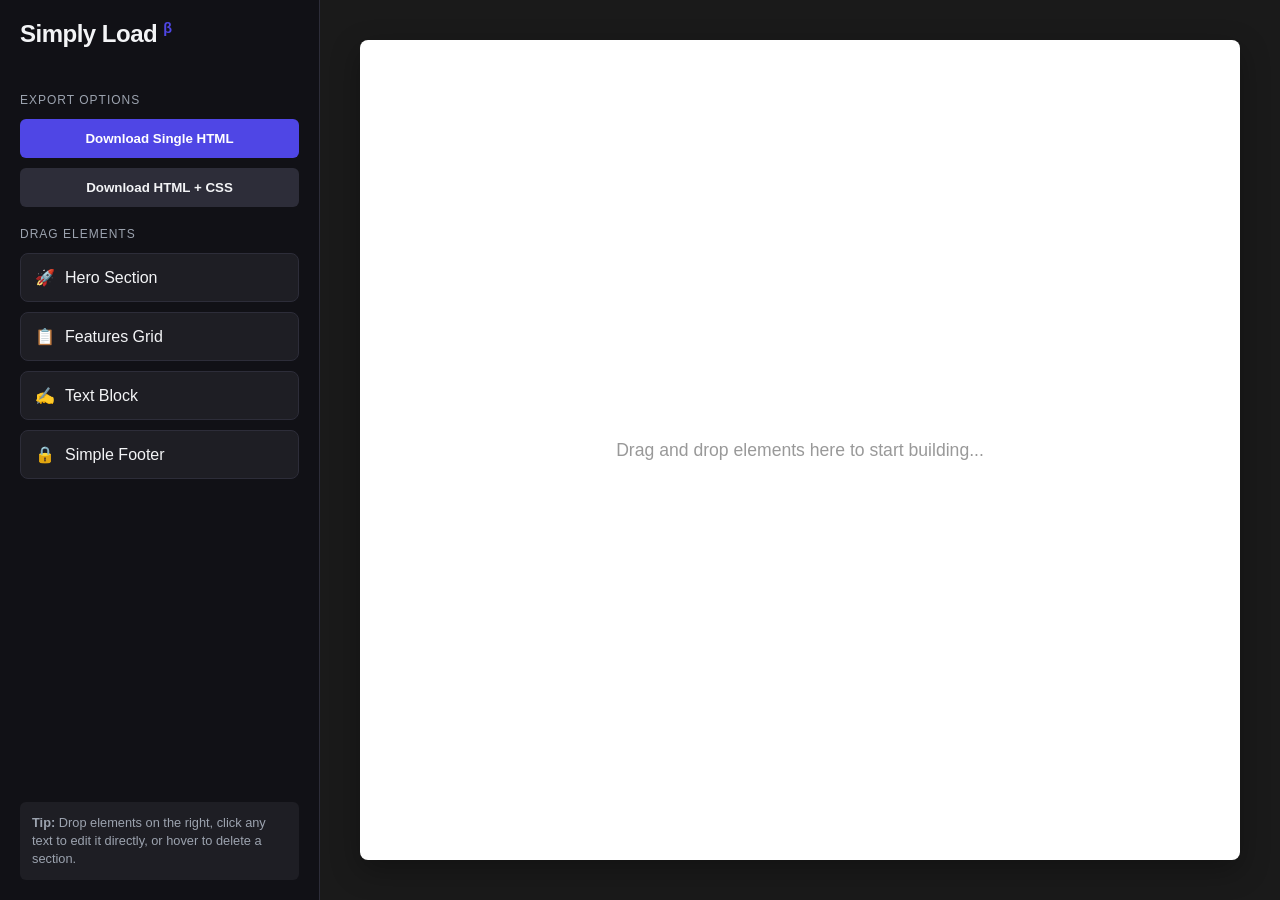
<file: beta-archive/1.0/index.html>
<!DOCTYPE html>
<html lang="en">
<head>
    <meta charset="UTF-8">
    <meta name="viewport" content="width=device-width, initial-scale=1.0">
    <title>Simply Load - Beta Builder</title>
    <link rel="stylesheet" href="style.css">
</head>
<body>

    <div class="app-container">
        <aside class="sidebar">
            <div class="logo">
                <h2>Simply Load <span>β</span></h2>
            </div>

            <div class="section-title">Export Options</div>
            <div class="export-buttons">
                <button id="download-single" class="btn btn-primary">Download Single HTML</button>
                <button id="download-multiple" class="btn btn-secondary">Download HTML + CSS</button>
            </div>

            <div class="section-title">Drag Elements</div>
            <div class="element-list">
                <div class="draggable-item" draggable="true" data-type="hero">
                    <i>🚀</i> Hero Section
                </div>
                <div class="draggable-item" draggable="true" data-type="features">
                    <i>📋</i> Features Grid
                </div>
                <div class="draggable-item" draggable="true" data-type="content">
                    <i>✍️</i> Text Block
                </div>
                <div class="draggable-item" draggable="true" data-type="footer">
                    <i>🔒</i> Simple Footer
                </div>
            </div>
            
            <div class="sidebar-instruction">
                <p><strong>Tip:</strong> Drop elements on the right, click any text to edit it directly, or hover to delete a section.</p>
            </div>
        </aside>

        <main class="canvas-container">
            <div id="canvas" class="canvas">
                <div class="canvas-placeholder">Drag and drop elements here to start building...</div>
            </div>
        </main>
    </div>

    <script src="script.js"></script>
</body>
</html>
</file>
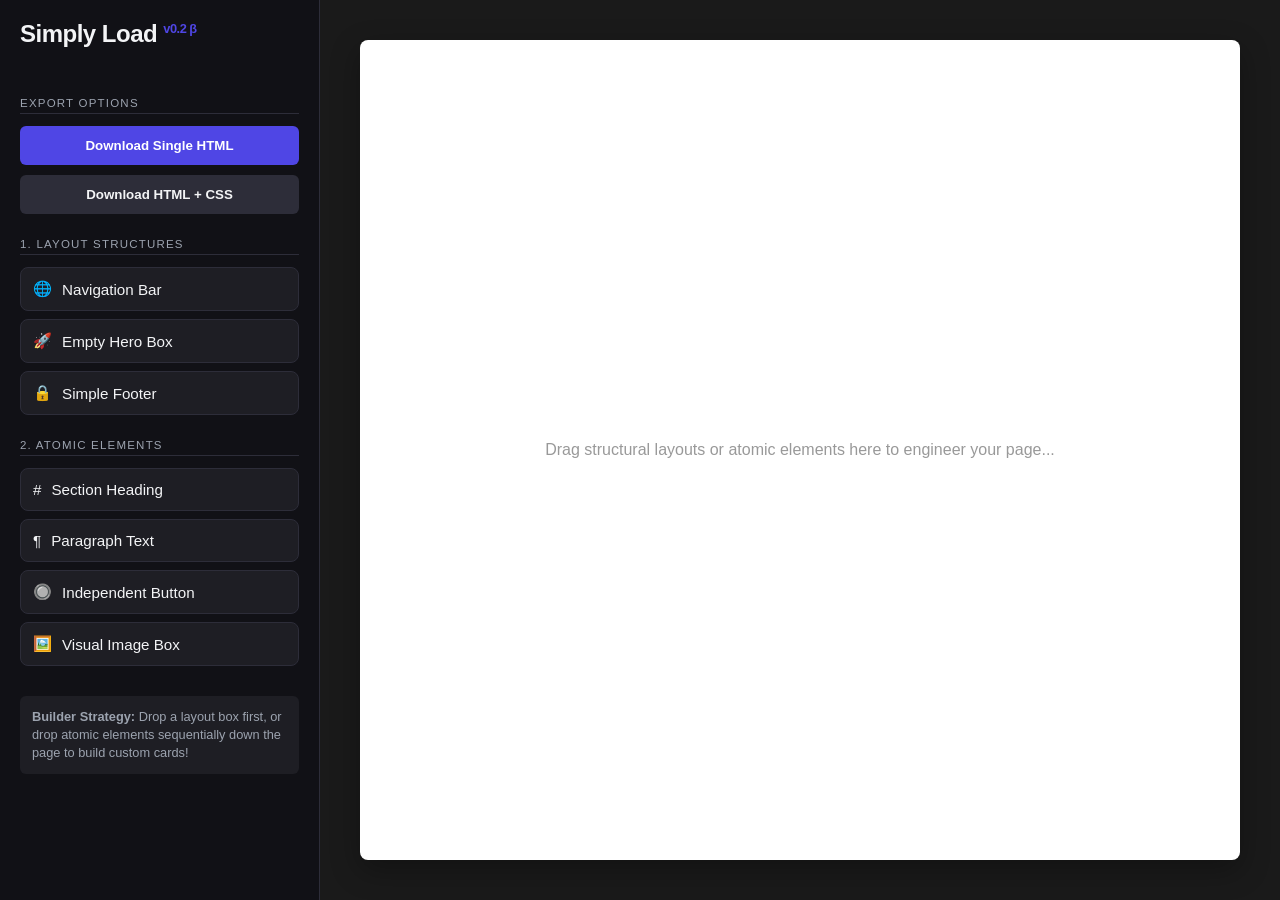
<file: beta-archive/1.1/index.html>
<!DOCTYPE html>
<html lang="en">
<head>
    <meta charset="UTF-8">
    <meta name="viewport" content="width=device-width, initial-scale=1.0">
    <title>Simply Load - Modular Beta</title>
    <link rel="stylesheet" href="style.css">
</head>
<body>

    <div class="app-container">
        <aside class="sidebar">
            <div class="logo">
                <h2>Simply Load <span>v0.2 β</span></h2>
            </div>

            <div class="section-title">Export Options</div>
            <div class="export-buttons">
                <button id="download-single" class="btn btn-primary">Download Single HTML</button>
                <button id="download-multiple" class="btn btn-secondary">Download HTML + CSS</button>
            </div>

            <div class="section-title">1. Layout Structures</div>
            <div class="element-list">
                <div class="draggable-item" draggable="true" data-type="navbar">
                    <i>🌐</i> Navigation Bar
                </div>
                <div class="draggable-item" draggable="true" data-type="hero">
                    <i>🚀</i> Empty Hero Box
                </div>
                <div class="draggable-item" draggable="true" data-type="footer">
                    <i>🔒</i> Simple Footer
                </div>
            </div>

            <div class="section-title">2. Atomic Elements</div>
            <div class="element-list">
                <div class="draggable-item" draggable="true" data-type="heading">
                    <i>#</i> Section Heading
                </div>
                <div class="draggable-item" draggable="true" data-type="paragraph">
                    <i>¶</i> Paragraph Text
                </div>
                <div class="draggable-item" draggable="true" data-type="button">
                    <i>🔘</i> Independent Button
                </div>
                <div class="draggable-item" draggable="true" data-type="image">
                    <i>🖼️</i> Visual Image Box
                </div>
            </div>
            
            <div class="sidebar-instruction">
                <p><strong>Builder Strategy:</strong> Drop a layout box first, or drop atomic elements sequentially down the page to build custom cards!</p>
            </div>
        </aside>

        <main class="canvas-container">
            <div id="canvas" class="canvas">
                <div class="canvas-placeholder">Drag structural layouts or atomic elements here to engineer your page...</div>
            </div>
        </main>
    </div>

    <script src="script.js"></script>
</body>
</html>
</file>
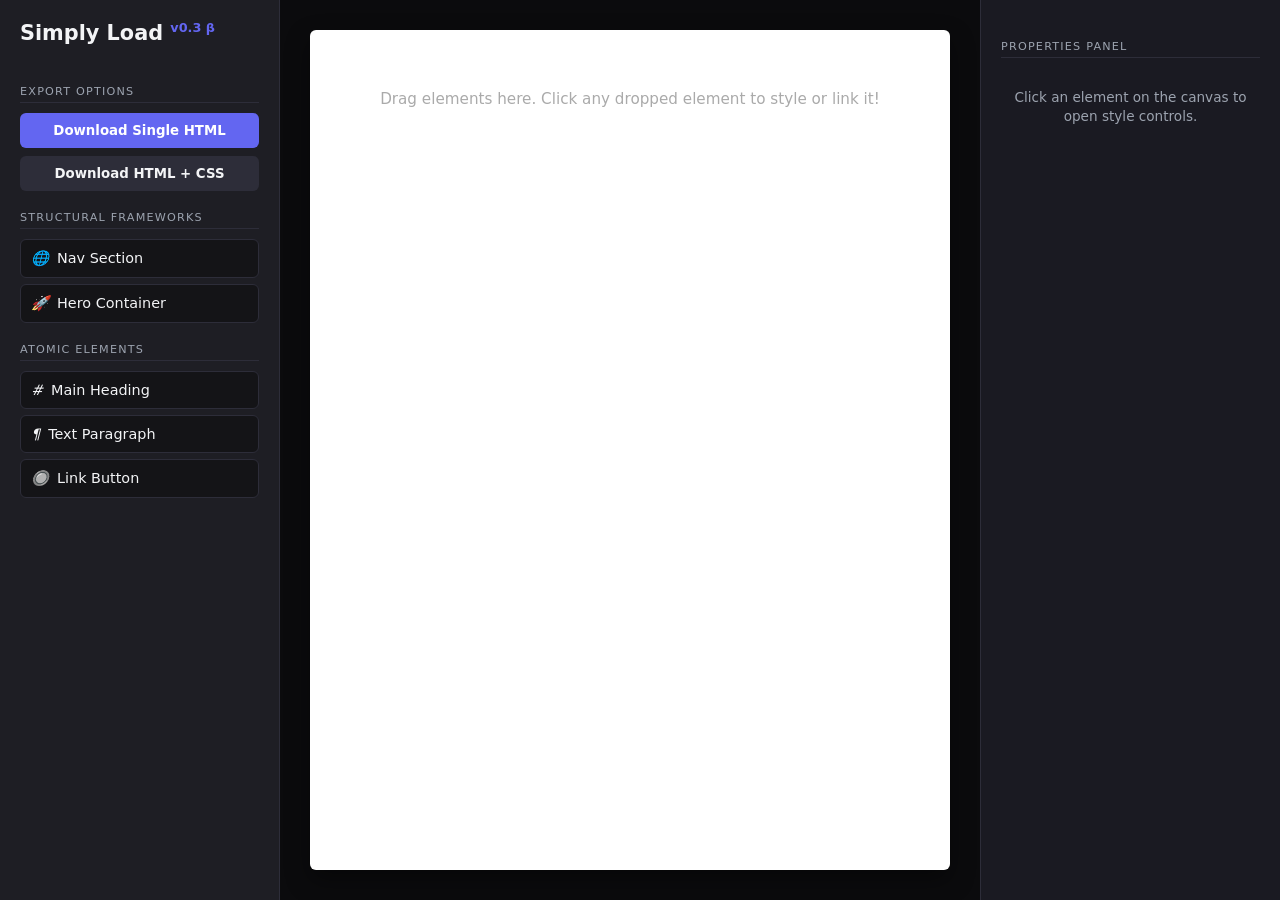
<file: beta-archive/1.2/index.html>
<!DOCTYPE html>
<html lang="en">
<head>
    <meta charset="UTF-8">
    <meta name="viewport" content="width=device-width, initial-scale=1.0">
    <title>Simply Load - Studio Beta</title>
    <link rel="stylesheet" href="style.css">
</head>
<body>

    <div class="app-container">
        <aside class="sidebar left-sidebar">
            <div class="logo">
                <h2>Simply Load <span>v0.3 β</span></h2>
            </div>

            <div class="section-title">Export Options</div>
            <div class="export-buttons">
                <button id="download-single" class="btn btn-primary">Download Single HTML</button>
                <button id="download-multiple" class="btn btn-secondary">Download HTML + CSS</button>
            </div>

            <div class="section-title">Structural Frameworks</div>
            <div class="element-list">
                <div class="draggable-item" draggable="true" data-type="navbar"><i>🌐</i> Nav Section</div>
                <div class="draggable-item" draggable="true" data-type="hero"><i>🚀</i> Hero Container</div>
            </div>

            <div class="section-title">Atomic Elements</div>
            <div class="element-list">
                <div class="draggable-item" draggable="true" data-type="heading"><i>#</i> Main Heading</div>
                <div class="draggable-item" draggable="true" data-type="paragraph"><i>¶</i> Text Paragraph</div>
                <div class="draggable-item" draggable="true" data-type="link-btn"><i>🔘</i> Link Button</div>
            </div>
        </aside>

        <main class="canvas-container">
            <div id="canvas" class="canvas">
                <div class="canvas-placeholder">Drag elements here. Click any dropped element to style or link it!</div>
            </div>
        </main>

        <aside class="sidebar right-sidebar" id="inspector">
            <div class="inspector-title">Properties Panel</div>
            <div id="inspector-hint" class="inspector-empty-state">
                Click an element on the canvas to open style controls.
            </div>
            
            <div id="inspector-controls" class="hidden">
                <div class="control-group">
                    <label>Selected Type:</label>
                    <span id="active-element-tag" class="tag-badge">-</span>
                </div>

                <div class="control-group link-only hidden" id="link-field-group">
                    <label for="prop-link">Destination URL:</label>
                    <input type="text" id="prop-link" placeholder="https://example.com">
                    <span class="input-helper">Redirect target for production file</span>
                </div>

                <div class="control-group">
                    <label for="prop-color">Text Color:</label>
                    <div class="color-picker-wrapper">
                        <input type="color" id="prop-color" value="#000000">
                    </div>
                </div>

                <div class="control-group">
                    <label for="prop-size">Font Size (px):</label>
                    <input type="number" id="prop-size" min="8" max="120" value="16">
                </div>
            </div>
        </aside>
    </div>

    <script src="script.js"></script>
</body>
</html>
</file>
<file: beta-archive/1.0/style.css>
/* --- System & Builder UI Styles --- */
:root {
    --bg-dark: #1e1e24;
    --bg-sidebar: #111116;
    --accent: #4f46e5;
    --accent-hover: #4338ca;
    --text-light: #f3f4f6;
    --text-muted: #9ca3af;
    --canvas-bg: #ffffff;
}

* {
    box-sizing: border-box;
    margin: 0;
    padding: 0;
    font-family: -apple-system, BlinkMacSystemFont, "Segoe UI", Roboto, sans-serif;
}

body {
    background-color: var(--bg-dark);
    color: var(--text-light);
    overflow: hidden;
}

.app-container {
    display: flex;
    height: 100vh;
    width: 100vw;
}

/* Sidebar Styling */
.sidebar {
    width: 320px;
    background-color: var(--bg-sidebar);
    padding: 20px;
    display: flex;
    flex-direction: column;
    border-right: 1px solid #2d2d39;
    z-index: 10;
}

.logo h2 {
    font-size: 1.5rem;
    margin-bottom: 25px;
    letter-spacing: -0.5px;
}

.logo span {
    color: var(--accent);
    font-size: 0.9rem;
    vertical-align: super;
}

.section-title {
    font-size: 0.75rem;
    text-transform: uppercase;
    letter-spacing: 1px;
    color: var(--text-muted);
    margin-bottom: 12px;
    margin-top: 20px;
}

.export-buttons {
    display: flex;
    flex-direction: column;
    gap: 10px;
}

.btn {
    padding: 12px;
    border: none;
    border-radius: 6px;
    font-weight: 600;
    cursor: pointer;
    transition: all 0.2s ease;
}

.btn-primary {
    background-color: var(--accent);
    color: white;
}

.btn-primary:hover { background-color: var(--accent-hover); }

.btn-secondary {
    background-color: #2d2d39;
    color: var(--text-light);
}

.btn-secondary:hover { background-color: #3e3e4f; }

/* Draggable Items UI */
.element-list {
    display: flex;
    flex-direction: column;
    gap: 10px;
}

.draggable-item {
    background-color: #1e1e24;
    padding: 14px;
    border: 1px solid #2d2d39;
    border-radius: 8px;
    cursor: grab;
    transition: transform 0.2s, border-color 0.2s;
    display: flex;
    align-items: center;
    gap: 10px;
}

.draggable-item:hover {
    border-color: var(--accent);
    transform: translateY(-2px);
}

.draggable-item i {
    font-style: normal;
}

.sidebar-instruction {
    margin-top: auto;
    font-size: 0.8rem;
    color: var(--text-muted);
    line-height: 1.4;
    background: #1e1e24;
    padding: 12px;
    border-radius: 6px;
}

/* Canvas Area Styling */
.canvas-container {
    flex-grow: 1;
    background-color: #1a1a1a;
    padding: 40px;
    overflow-y: auto;
    display: flex;
    justify-content: center;
}

.canvas {
    width: 100%;
    max-width: 900px;
    background-color: var(--canvas-bg);
    min-height: 100%;
    border-radius: 8px;
    box-shadow: 0 10px 30px rgba(0,0,0,0.3);
    color: #333;
    position: relative;
    padding-bottom: 100px;
}

.canvas-placeholder {
    position: absolute;
    top: 50%;
    left: 50%;
    transform: translate(-50%, -50%);
    color: #999;
    font-size: 1.1rem;
    pointer-events: none;
}

/* Actions inside the builder */
.dropped-component {
    position: relative;
    transition: outline 0.2s ease;
}

.dropped-component:hover {
    outline: 2px dashed var(--accent);
}

.delete-btn {
    display: none;
    position: absolute;
    top: 10px;
    right: 10px;
    background: #ef4444;
    color: white;
    border: none;
    padding: 4px 8px;
    border-radius: 4px;
    cursor: pointer;
    font-size: 0.75rem;
    z-index: 100;
}

.dropped-component:hover .delete-btn {
    display: block;
}


/* --- Exportable Components Styles (Will be included in user's downloads) --- */
.hero-section {
    padding: 60px 40px;
    text-align: center;
    background: linear-gradient(135deg, #f5f7fa 0%, #c3cfe2 100%);
    color: #1e1e24;
}
.hero-section h1 { font-size: 2.5rem; margin-bottom: 15px; }
.hero-section p { font-size: 1.2rem; margin-bottom: 25px; color: #555; }
.hero-section button { 
    background-color: #4f46e5; color: white; border: none; 
    padding: 12px 24px; font-size: 1rem; border-radius: 5px; cursor: pointer; 
}

.features-section {
    padding: 40px 20px;
    display: flex;
    gap: 20px;
    background: #ffffff;
}
.feature-card {
    flex: 1;
    padding: 20px;
    border: 1px solid #e5e7eb;
    border-radius: 8px;
    background: #fafafa;
}
.feature-card h3 { margin-bottom: 10px; color: #111; }
.feature-card p { color: #666; font-size: 0.95rem; line-height: 1.5; }

.content-section {
    padding: 40px;
    background: #ffffff;
    max-width: 700px;
    margin: 0 auto;
}
.content-section h2 { margin-bottom: 15px; color: #111; }
.content-section p { color: #444; line-height: 1.6; font-size: 1.05rem; }

.footer-section {
    padding: 30px;
    background: #111116;
    color: #9ca3af;
    text-align: center;
    font-size: 0.9rem;
}
</file>
<file: beta-archive/1.1/style.css>
/* --- System & Builder UI Styles --- */
:root {
    --bg-dark: #1e1e24;
    --bg-sidebar: #111116;
    --accent: #4f46e5;
    --accent-hover: #4338ca;
    --text-light: #f3f4f6;
    --text-muted: #9ca3af;
    --canvas-bg: #ffffff;
}

* {
    box-sizing: border-box;
    margin: 0;
    padding: 0;
    font-family: -apple-system, BlinkMacSystemFont, "Segoe UI", Roboto, sans-serif;
}

body {
    background-color: var(--bg-dark);
    color: var(--text-light);
    overflow: hidden;
}

.app-container {
    display: flex;
    height: 100vh;
    width: 100vw;
}

.sidebar {
    width: 320px;
    background-color: var(--bg-sidebar);
    padding: 20px;
    display: flex;
    flex-direction: column;
    border-right: 1px solid #2d2d39;
    z-index: 10;
    overflow-y: auto;
}

.logo h2 {
    font-size: 1.5rem;
    margin-bottom: 25px;
    letter-spacing: -0.5px;
}

.logo span {
    color: var(--accent);
    font-size: 0.8rem;
    vertical-align: super;
}

.section-title {
    font-size: 0.72rem;
    text-transform: uppercase;
    letter-spacing: 1.2px;
    color: var(--text-muted);
    margin-bottom: 12px;
    margin-top: 24px;
    border-bottom: 1px solid #2d2d39;
    padding-bottom: 4px;
}

.export-buttons {
    display: flex;
    flex-direction: column;
    gap: 10px;
}

.btn {
    padding: 12px;
    border: none;
    border-radius: 6px;
    font-weight: 600;
    cursor: pointer;
    transition: all 0.2s ease;
}

.btn-primary { background-color: var(--accent); color: white; }
.btn-primary:hover { background-color: var(--accent-hover); }
.btn-secondary { background-color: #2d2d39; color: var(--text-light); }
.btn-secondary:hover { background-color: #3e3e4f; }

.element-list {
    display: flex;
    flex-direction: column;
    gap: 8px;
}

.draggable-item {
    background-color: #1e1e24;
    padding: 12px;
    border: 1px solid #2d2d39;
    border-radius: 8px;
    cursor: grab;
    transition: transform 0.2s, border-color 0.2s;
    display: flex;
    align-items: center;
    gap: 10px;
    font-size: 0.95rem;
}

.draggable-item:hover {
    border-color: var(--accent);
    transform: translateY(-1px);
}

.draggable-item i { font-style: normal; }

.sidebar-instruction {
    margin-top: 30px;
    font-size: 0.8rem;
    color: var(--text-muted);
    line-height: 1.4;
    background: #1e1e24;
    padding: 12px;
    border-radius: 6px;
}

/* Canvas Area Styling */
.canvas-container {
    flex-grow: 1;
    background-color: #1a1a1a;
    padding: 40px;
    overflow-y: auto;
    display: flex;
    justify-content: center;
}

.canvas {
    width: 100%;
    max-width: 900px;
    background-color: var(--canvas-bg);
    min-height: 100%;
    border-radius: 8px;
    box-shadow: 0 10px 30px rgba(0,0,0,0.3);
    color: #333;
    position: relative;
    padding-bottom: 120px;
}

.canvas-placeholder {
    position: absolute;
    top: 50%;
    left: 50%;
    transform: translate(-50%, -50%);
    color: #999;
    font-size: 1rem;
    width: 80%;
    text-align: center;
    pointer-events: none;
}

/* Actions inside the builder */
.dropped-component {
    position: relative;
    transition: outline 0.2s ease;
}

.dropped-component:hover {
    outline: 2px dashed var(--accent);
}

.delete-btn {
    display: none;
    position: absolute;
    top: 5px;
    right: 5px;
    background: #ef4444;
    color: white;
    border: none;
    padding: 2px 6px;
    border-radius: 4px;
    cursor: pointer;
    font-size: 0.7rem;
    z-index: 100;
}

.dropped-component:hover .delete-btn {
    display: block;
}


/* --- Exportable Components Styles (Included in user's downloads) --- */
.nav-section {
    display: flex;
    justify-content: space-between;
    align-items: center;
    padding: 20px 40px;
    background: #ffffff;
    border-bottom: 1px solid #eaeaea;
}
.nav-logo { font-weight: bold; font-size: 1.2rem; color: #111; }
.nav-links a { text-decoration: none; color: #555; margin-left: 20px; font-size: 0.95rem; }

.hero-section {
    padding: 80px 40px;
    text-align: center;
    background: linear-gradient(135deg, #f5f7fa 0%, #e4e8f0 100%);
    color: #1e1e24;
}

.footer-section {
    padding: 30px;
    background: #111116;
    color: #9ca3af;
    text-align: center;
    font-size: 0.9rem;
}

/* Atomic Element Design Specs */
.el-heading {
    padding: 15px 40px 5px 40px;
    color: #111116;
    font-size: 2rem;
    font-weight: 700;
}

.el-paragraph {
    padding: 10px 40px;
    color: #4b5563;
    font-size: 1.05rem;
    line-height: 1.6;
}

.el-button-wrap {
    padding: 15px 40px;
}
.el-button {
    background-color: #4f46e5;
    color: white;
    border: none;
    padding: 12px 28px;
    font-size: 1rem;
    border-radius: 6px;
    cursor: pointer;
    font-weight: 500;
}

.el-image-wrap {
    padding: 20px 40px;
    text-align: center;
}
.el-image {
    max-width: 100%;
    height: auto;
    border-radius: 8px;
    box-shadow: 0 4px 12px rgba(0,0,0,0.05);
}
</file>
<file: beta-archive/1.2/style.css>
:root {
    --bg-dark: #141417;
    --bg-sidebar: #1e1e24;
    --border-color: #2d2d39;
    --accent: #6366f1;
    --accent-hover: #4f46e5;
    --text-light: #f3f4f6;
    --text-muted: #9ca3af;
}

* {
    box-sizing: border-box;
    margin: 0;
    padding: 0;
    font-family: system-ui, -apple-system, BlinkMacSystemFont, sans-serif;
}

body {
    background-color: var(--bg-dark);
    color: var(--text-light);
    overflow: hidden;
}

.app-container {
    display: grid;
    grid-template-columns: 280px 1fr 300px;
    height: 100vh;
    width: 100vw;
}

/* Sidebar Framework */
.sidebar {
    background-color: var(--bg-sidebar);
    padding: 20px;
    display: flex;
    flex-direction: column;
    border-right: 1px solid var(--border-color);
    overflow-y: auto;
}
.right-sidebar {
    border-right: none;
    border-left: 1px solid var(--border-color);
    background-color: #1a1a22;
}

.logo h2 { font-size: 1.3rem; margin-bottom: 20px; }
.logo span { color: var(--accent); font-size: 0.8rem; vertical-align: super; }
.section-title, .inspector-title {
    font-size: 0.7rem; text-transform: uppercase; letter-spacing: 1.2px;
    color: var(--text-muted); margin: 20px 0 10px 0; padding-bottom: 4px; border-bottom: 1px solid var(--border-color);
}

/* UI Elements */
.export-buttons { display: flex; flex-direction: column; gap: 8px; }
.btn { padding: 10px; border: none; border-radius: 6px; font-weight: 600; cursor: pointer; transition: background 0.2s; }
.btn-primary { background-color: var(--accent); color: white; }
.btn-primary:hover { background-color: var(--accent-hover); }
.btn-secondary { background-color: #2d2d39; color: var(--text-light); }
.btn-secondary:hover { background-color: #3b3b4f; }

.element-list { display: flex; flex-direction: column; gap: 6px; }
.draggable-item {
    background-color: var(--bg-dark); padding: 10px; border: 1px solid var(--border-color);
    border-radius: 6px; cursor: grab; display: flex; align-items: center; gap: 8px; font-size: 0.9rem;
}
.draggable-item:hover { border-color: var(--accent); }

/* Dynamic Canvas Space (Addresses Goal #1) */
.canvas-container {
    background-color: #0b0b0d;
    padding: 30px;
    overflow-y: auto;
    display: flex;
    flex-direction: column;
    align-items: center;
}

.canvas {
    width: 100%;
    max-width: 800px;
    background-color: #ffffff;
    color: #222;
    border-radius: 6px;
    box-shadow: 0 10px 25px rgba(0,0,0,0.4);
    
    /* Crucial settings for dynamic height adjustment */
    height: max-content;
    min-height: 100%; 
    padding: 20px;
}

.canvas-placeholder {
    color: #aaa; text-align: center; margin-top: 40px; font-size: 0.95rem; pointer-events: none;
}

/* Builder Overlay Mechanics */
.dropped-component {
    position: relative;
    margin-bottom: 4px;
}
.dropped-component:hover {
    outline: 1px dashed var(--accent);
}
.delete-btn {
    display: none; position: absolute; top: -10px; right: 5px;
    background: #ef4444; color: white; border: none; padding: 2px 6px;
    border-radius: 4px; cursor: pointer; font-size: 0.65rem; z-index: 50;
}
.dropped-component:hover .delete-btn { display: block; }

/* Selection Feedback Highlight */
.editor-selected {
    outline: 2px solid var(--accent) !important;
    outline-offset: 2px;
}

/* Inspector Style Layouts */
.inspector-empty-state { color: var(--text-muted); font-size: 0.85rem; text-align: center; margin-top: 20px; line-height: 1.4; }
.control-group { display: flex; flex-direction: column; gap: 6px; margin-bottom: 16px; }
.control-group label { font-size: 0.8rem; color: var(--text-muted); }
.tag-badge { background: var(--accent); color: white; padding: 2px 6px; border-radius: 4px; font-size: 0.75rem; width: max-content; font-family: monospace; }
.hidden { display: none !important; }
input[type="text"], input[type="number"] {
    background: var(--bg-dark); border: 1px solid var(--border-color); color: white; padding: 8px; border-radius: 4px; font-size: 0.9rem;
}
.input-helper { font-size: 0.7rem; color: #71717a; }
.color-picker-wrapper { display: flex; align-items: center; }
input[type="color"] { border: none; width: 40px; height: 30px; background: transparent; cursor: pointer; }

/* --- Production CSS Modules (Cleaned for Export) --- */
.nav-block { display: flex; justify-content: space-between; align-items: center; padding: 15px 20px; background: #fafafa; border-bottom: 1px solid #eee; }
.nav-brand { font-weight: bold; }
.nav-menu a { color: #4f46e5; text-decoration: none; margin-left: 15px; font-size: 0.9rem; }
.hero-block { padding: 50px 30px; text-align: center; background: #f3f4f6; border-radius: 6px; }
.heading-block { font-size: 2rem; font-weight: 800; margin-bottom: 10px; color: #111; }
.para-block { font-size: 1rem; line-height: 1.6; color: #374151; margin-bottom: 8px; }
.btn-block { display: inline-block; background: #6366f1; color: white; padding: 10px 20px; border-radius: 6px; text-decoration: none; font-weight: 500; text-align: center; }
</file>
